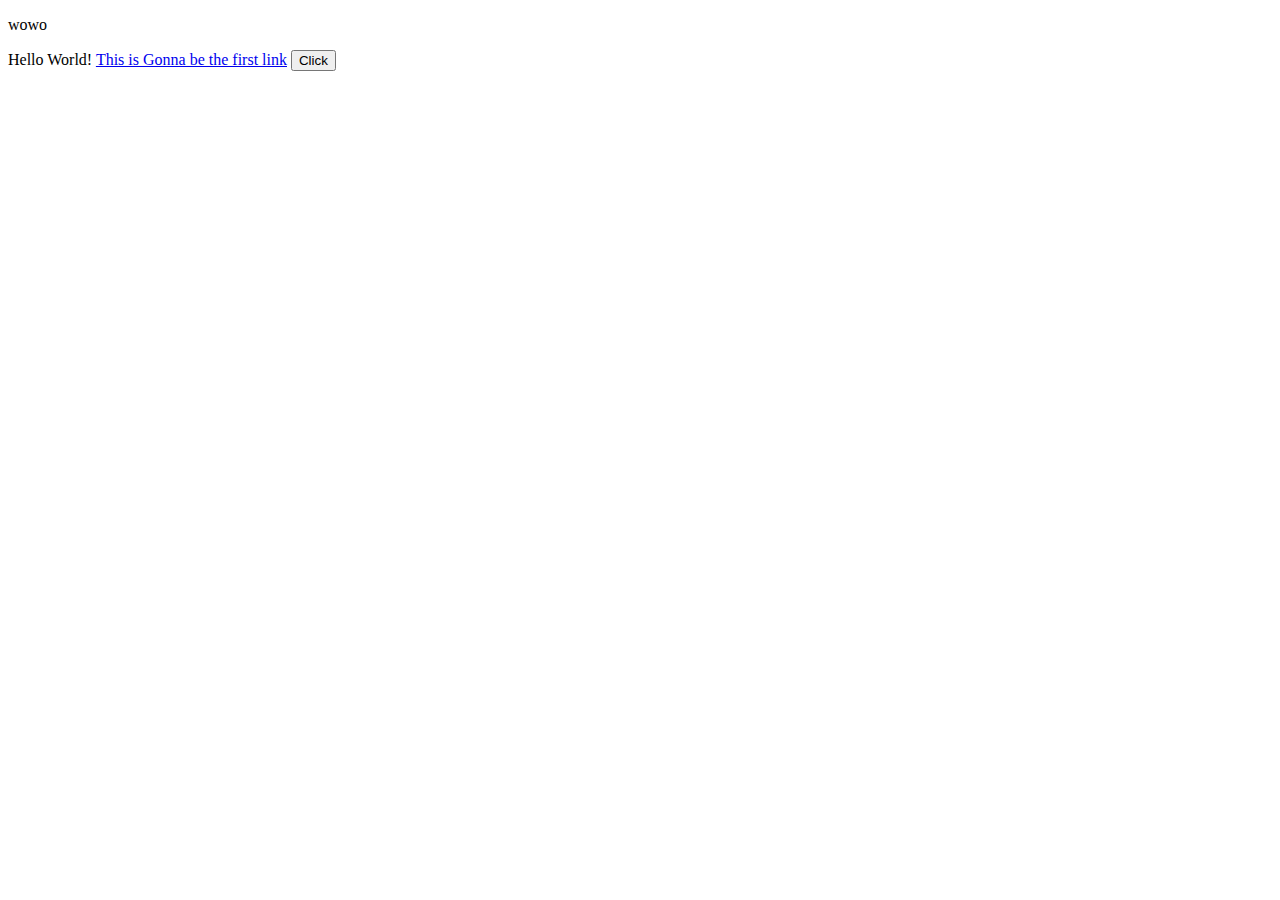
<file: popup.html>
<!DOCTYPE html>
<html>
<head>
	<title>Habernet</title>
</head>
<body>
    <p id="place">
wowo
    </p>
Hello World!
<a href="#" id="makara">This is Gonna be the first link</a>
<button>Click</button>
<!--  -->

<script src="popup.js"></script>
</body>

</html>
</file>
